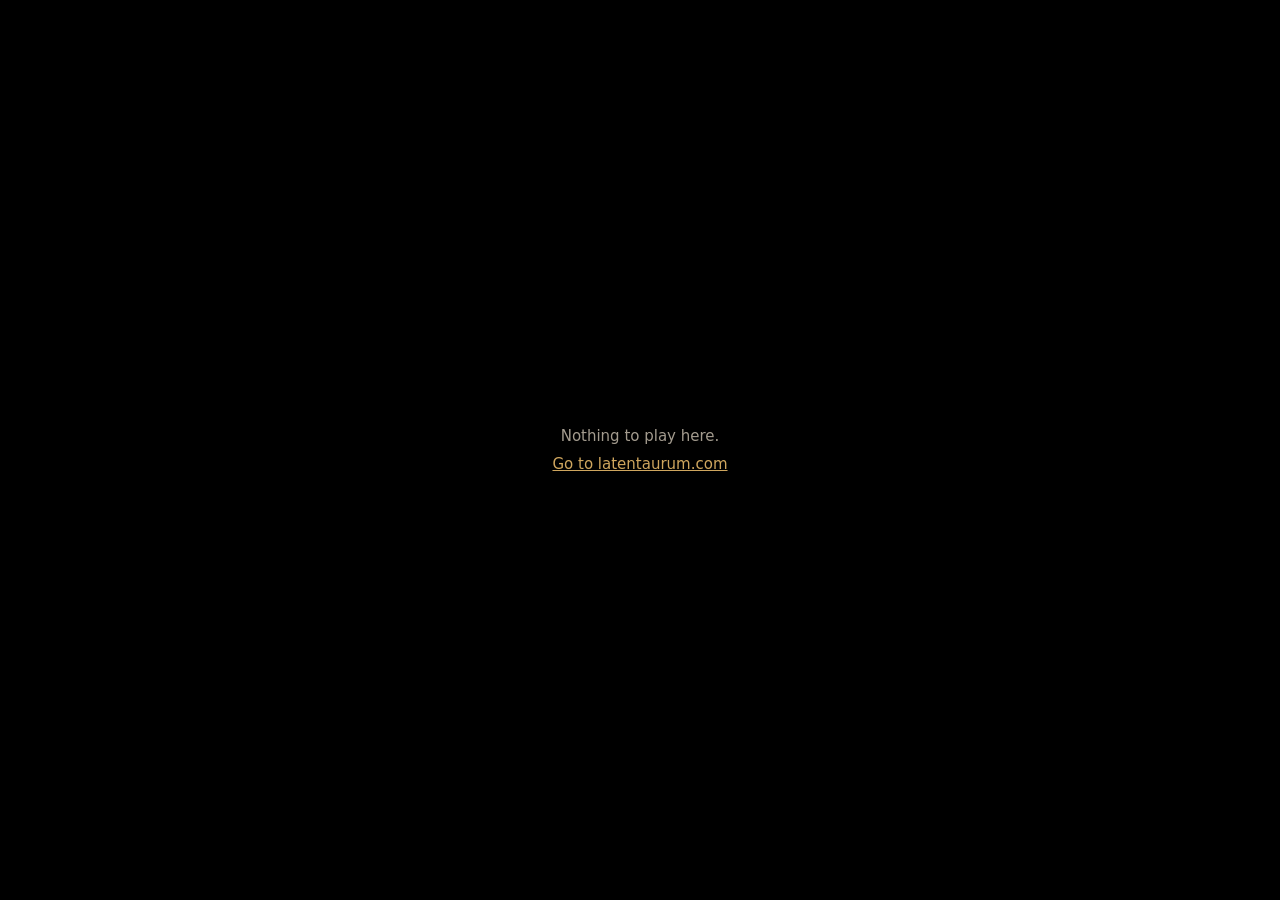
<file: site/film.html>
<!doctype html>
<html lang="en-GB">
<head>
<meta charset="utf-8">
<meta name="viewport" content="width=device-width, initial-scale=1">
<meta name="robots" content="noindex, nofollow">
<meta name="referrer" content="strict-origin-when-cross-origin">
<meta name="color-scheme" content="dark">
<title>Latent Aurum | Film</title>
<style>
html,body{height:100%;margin:0;background:#000;color:#A39B8E;font:15px/1.5 system-ui,-apple-system,"Segoe UI",sans-serif}
iframe{display:block;width:100%;height:100%;border:0}
p{position:absolute;inset:0;margin:0;display:grid;place-content:center;gap:6px;padding:24px;text-align:center}
p[hidden]{display:none}
a{color:#CFA65E}
</style>
</head>
<body>
<p id="none" hidden>Nothing to play here. <a href="/">Go to latentaurum.com</a></p>
<script>
/* Plays one of our films from YouTube inside another of our pages; it only works inside a frame, never on its own.
   YouTube plays a film inside a page only when it is told which website the page is on. A page opened as a file on a
   computer cannot tell it, so such a page shows this one, and this one asks YouTube on behalf of latentaurum.com. */
(() => {
  'use strict';
  const id = new URLSearchParams(location.search).get('v') || '';
  const ours = ['file://', 'null', location.origin, 'https://www.latentaurum.com', 'https://latentaurum.com', 'https://aaronlatent.github.io'];
  const anc = location.ancestorOrigins ? [...location.ancestorOrigins] : [];
  const framed = window.top !== window;
  if (!/^[\w-]{11}$/.test(id) || !framed || !anc.every(o => ours.includes(o))) {
    document.getElementById('none').hidden = false;
    return;
  }
  const f = document.createElement('iframe');
  f.title = 'Film, on YouTube';
  f.allow = 'autoplay; encrypted-media; picture-in-picture; fullscreen';
  f.allowFullscreen = true;
  f.referrerPolicy = 'strict-origin-when-cross-origin';
  f.src = 'https://www.youtube.com/embed/' + id + '?autoplay=1&rel=0&playsinline=1';
  document.body.appendChild(f);
})();
</script>
</body>
</html>
</file>
